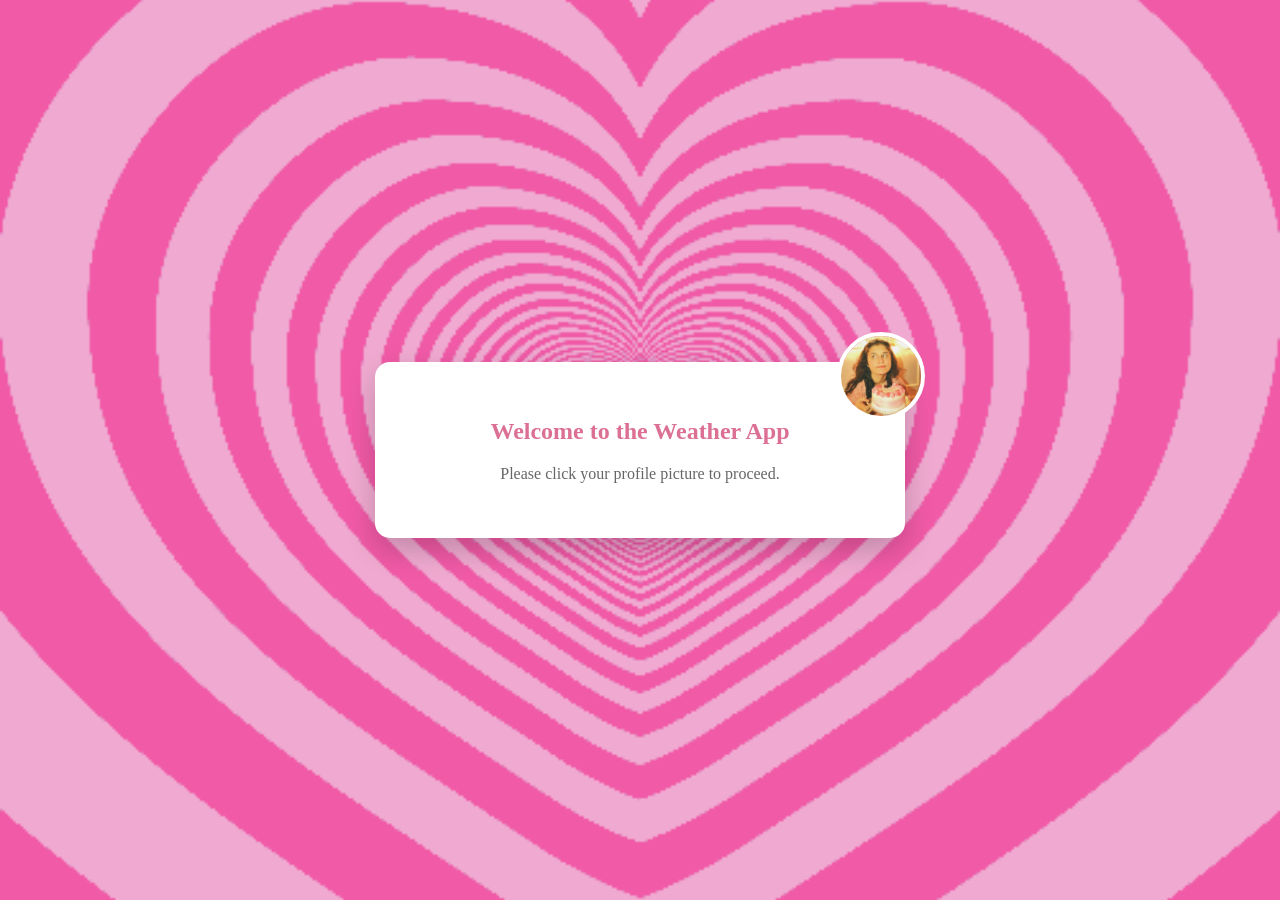
<file: index.html>
<!DOCTYPE html>
<html lang="en">
<head>
    <meta charset="UTF-8">
    <meta name="viewport" content="width=device-width, initial-scale=1.0">
    <title>Profile Page</title>
    <link rel="stylesheet" href="profile.css">
</head>
<body>
    <div class="profile-box">
        <div class="profile-image-container" onclick="toggleLogin()">
            <img src="profile.png" alt="Profile" class="profile-image">
        </div>
        <div class="content-box">
            <h1>Welcome to the Weather App</h1>
            <p>Please click your profile picture to proceed.</p>
            <div class="login-options" id="loginOptions" style="display: none;">
                <input type="text" id="username" placeholder="Username" required>
                <input type="password" id="password" placeholder="Password" required>
                <button class="btn login-btn" id="loginButton">Login</button>
                <p id="errorMessage" style="color: red; display: none;"></p>
            </div>
            <div class="navigation-options" id="navigationOptions" style="display: none;">
                <a href="dashboard.html" class="btn nav-btn">Dashboard</a>
                <a href="tables.html" class="btn nav-btn">Tables</a>
                <button class="btn back-btn" onclick="goBack()">Back</button>
            </div>
        </div>
    </div>
    <!-- Add your background GIF here -->

    <script src="script.js"></script>
</body>
</html>
</file>
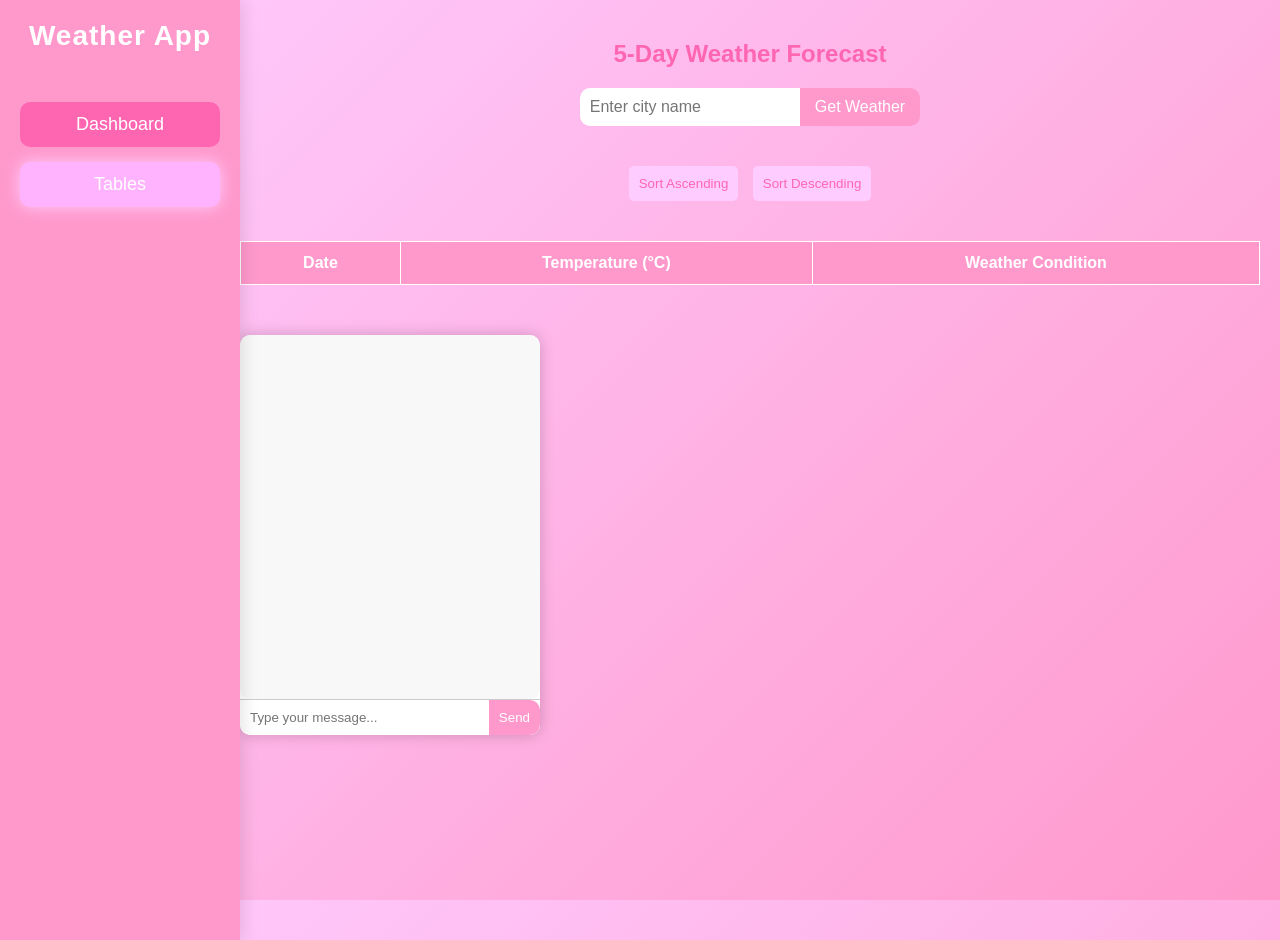
<file: tables.html>
<!DOCTYPE html>
<html lang="en">
<head>
    <meta charset="UTF-8">
    <meta name="viewport" content="width=device-width, initial-scale=1.0">
    <style>
        /* Global Styles */
        body {
            margin: 0;
            font-family: 'Comic Sans MS', cursive, sans-serif; /* Playful, light font */
            background: linear-gradient(135deg, #ffccff, #ff99cc); /* Soft pastel pinks and purples */
            color: #ff66b2;
            display: flex;
            justify-content: center;
            align-items: flex-start;
            height: 100vh;
            overflow: hidden;
        }
        .sidebar {
            width: 200px;
            background-color: #ff99cc; /* Cotton candy pink */
            height: 100vh;
            padding: 20px;
            position: fixed;
            top: 0;
            left: 0;
            box-shadow: 4px 0 15px rgba(0, 0, 0, 0.1);
        }
        .sidebar .logo {
            font-size: 28px;
            color: #fff;
            text-align: center;
            margin-bottom: 50px;
            font-weight: bold;
            letter-spacing: 1px;
        }
        .sidebar a {
            display: block;
            padding: 12px;
            margin: 15px 0;
            color: #fff;
            text-decoration: none;
            background-color: #ff66b2;
            border-radius: 10px;
            text-align: center;
            font-size: 18px;
            transition: all 0.3s ease;
        }
        .sidebar a:hover {
            background-color: #ffccff; /* Light pastel color hover */
            transform: scale(1.05);
        }
        .sidebar a.active {
            background-color: #ffb3ff; /* Highlighted with cotton candy vibes */
            box-shadow: 0 0 15px #ffccff;
        }
        .main-content {
            margin-left: 220px;
            padding: 20px;
            width: calc(100% - 220px);
            height: 100vh;
            overflow-y: auto;
            display: flex;
            flex-direction: column;
            justify-content: flex-start;
        }
        h2 {
            margin-top: 20px;
            text-align: center;
            color: #ff66b2; /* Soft pink title */
        }
        table {
            width: 100%;
            border-collapse: collapse;
            margin-top: 20px;
        }
        th, td {
            padding: 12px;
            text-align: center;
            border: 1px solid #fff;
        }
        th {
            background-color: #ff99cc; /* Pink headers */
            color: #fff;
        }
        tr:nth-child(even) {
            background-color: rgba(255, 204, 255, 0.3); /* Light pastel alternating rows */
        }
        tr:hover {
            background-color: rgba(255, 153, 204, 0.5); /* Highlight row on hover */
        }
        .pagination {
            margin-top: 20px;
            text-align: center;
        }
        .pagination button {
            padding: 10px;
            margin: 0 5px;
            background-color: #ff99cc;
            border: none;
            border-radius: 5px;
            cursor: pointer;
            color: #fff;
            transition: all 0.3s ease;
        }
        .pagination button:hover {
            background-color: #ffb3ff;
        }
        .sort-buttons {
            margin: 20px 0;
            text-align: center;
        }
        .sort-buttons button {
            padding: 10px;
            margin: 0 5px;
            background-color: #ffccff;
            border: none;
            border-radius: 5px;
            cursor: pointer;
            color: #ff66b2;
            transition: all 0.3s ease;
        }
        .sort-buttons button:hover {
            background-color: #ff99cc;
        }
        /* Chatbot Styles */
        .chatbot {
            margin-top: 30px;
            background-color: #fff;
            border-radius: 10px;
            width: 300px;
            height: 400px;
            box-shadow: 0 0 15px rgba(0, 0, 0, 0.2);
            display: flex;
            flex-direction: column;
            overflow: hidden;
        }
        .chatbox {
            flex: 1;
            padding: 10px;
            overflow-y: auto;
            border-radius: 10px;
            background-color: #f8f8f8;
        }
        .chatbox .user {
            color: #ff66b2;
            margin: 5px 0;
        }
        .chatbox .bot {
            color: #ff99cc;
            margin: 5px 0;
        }
        .chat-input {
            display: flex;
            border-top: 1px solid #ccc;
        }
        .chat-input input {
            flex: 1;
            padding: 10px;
            border: none;
            border-radius: 10px 0 0 10px;
        }
        .chat-input button {
            padding: 10px;
            border: none;
            border-radius: 0 10px 10px 0;
            background-color: #ff99cc;
            color: #fff;
            cursor: pointer;
        }
        .chat-input button:hover {
            background-color: #ffb3ff;
        }
        /* Search Input and Button Styles */
        .search-container {
            display: flex;
            justify-content: center;
            align-items: center;
            margin-bottom: 20px;
        }
        #cityInput {
            padding: 10px;
            border: none;
            border-radius: 10px 0 0 10px;
            font-size: 16px;
            outline: none;
        }
        #getWeatherBtn {
            padding: 10px 15px;
            border: none;
            border-radius: 0 10px 10px 0;
            background-color: #ff99cc;
            color: #fff;
            cursor: pointer;
            font-size: 16px;
            transition: background-color 0.3s ease;
        }
        #getWeatherBtn:hover {
            background-color: #ffb3ff;
        }
    </style>
</head>
<body>
    <div class="sidebar">
        <div class="logo">Weather App</div>
        <a href="dashboard.html">Dashboard</a>
        <a href="tables.html" class="active">Tables</a>
    </div>

    <div class="main-content">
        <h2>5-Day Weather Forecast</h2>
        <div class="search-container">
            <input type="text" id="cityInput" placeholder="Enter city name">
            <button id="getWeatherBtn">Get Weather</button>
        </div>

        <div class="sort-buttons">
            <button id="sortAscBtn">Sort Ascending</button>
            <button id="sortDescBtn">Sort Descending</button>
        </div>

        <table id="weatherTable">
            <thead>
                <tr>
                    <th>Date</th>
                    <th>Temperature (°C)</th>
                    <th>Weather Condition</th>
                </tr>
            </thead>
            <tbody></tbody>
        </table>

        <div class="pagination" id="pagination"></div>
        
        <!-- Chatbot Section moved below the table -->
        <div class="chatbot">
            <div class="chatbox" id="chatbox"></div>
            <div class="chat-input">
                <input type="text" id="userInput" placeholder="Type your message...">
                <button id="sendBtn">Send</button>
            </div>
        </div>
    </div>

    <script>
        const apiKey = 'd39ad9123f262da6eb750333e99df1bf'; // Replace with your OpenWeather API Key
        const weatherTableBody = document.querySelector('#weatherTable tbody');
        const paginationContainer = document.getElementById('pagination');
        let currentPage = 1;
        const entriesPerPage = 5;
        let forecastData = [];

        document.getElementById('getWeatherBtn').addEventListener('click', getWeather);
        document.getElementById('cityInput').addEventListener('keypress', function(e) {
            if (e.key === 'Enter') {
                getWeather();
            }
        });
        document.getElementById('sortAscBtn').addEventListener('click', () => sortTable('asc'));
        document.getElementById('sortDescBtn').addEventListener('click', () => sortTable('desc'));

        function getWeather() {
            const city = document.getElementById('cityInput').value;
            if (!city) return;

            fetch(`https://api.openweathermap.org/data/2.5/forecast?q=${city}&appid=${apiKey}&units=metric`)
                .then(response => {
                    if (!response.ok) throw new Error('City not found');
                    return response.json();
                })
                .then(data => {
                    forecastData = data.list.map(entry => ({
                        date: new Date(entry.dt * 1000).toLocaleDateString(),
                        temp: entry.main.temp,
                        weather: entry.weather[0].description
                    }));
                    renderTable();
                    setupPagination();
                })
                .catch(error => {
                    alert(error.message);
                });
        }

        function renderTable() {
            weatherTableBody.innerHTML = '';
            const start = (currentPage - 1) * entriesPerPage;
            const end = start + entriesPerPage;
            const slicedData = forecastData.slice(start, end);

            slicedData.forEach(entry => {
                const row = document.createElement('tr');
                row.innerHTML = `
                    <td>${entry.date}</td>
                    <td>${entry.temp.toFixed(1)} °C</td>
                    <td>${entry.weather}</td>
                `;
                weatherTableBody.appendChild(row);
            });
        }

        function setupPagination() {
            paginationContainer.innerHTML = '';
            const totalPages = Math.ceil(forecastData.length / entriesPerPage);

            for (let i = 1; i <= totalPages; i++) {
                const button = document.createElement('button');
                button.textContent = i;
                button.classList.add('page-button');
                button.addEventListener('click', () => {
                    currentPage = i;
                    renderTable();
                });
                paginationContainer.appendChild(button);
            }
        }

        function sortTable(order) {
            if (order === 'asc') {
                forecastData.sort((a, b) => a.temp - b.temp);
            } else {
                forecastData.sort((a, b) => b.temp - a.temp);
            }
            currentPage = 1; // Reset to the first page after sorting
            renderTable();
            setupPagination();
        }

        // Chatbot Logic
    //     document.getElementById('sendBtn').addEventListener('click', sendMessage);
    //     document.getElementById('userInput').addEventListener('keypress', function(e) {
    //         if (e.key === 'Enter') {
    //             sendMessage();
    //         }
    //     });

    //     function sendMessage() {
    //         const userInput = document.getElementById('userInput');
    //         const message = userInput.value.trim();
    //         if (message === '') return;

    //         // Display user message
    //         appendMessage('user', message);
    //         userInput.value = '';

    //         // Simulate bot response (you can replace this with actual chatbot logic)
    //         setTimeout(() => {
    //             const botResponse = `You said: ${message}`; // Here you can add more advanced chatbot logic
    //             appendMessage('bot', botResponse);
    //         }, 1000);
    //     }

    //     function appendMessage(sender, message) {
    //         const chatbox = document.getElementById('chatbox');
    //         const msgElement = document.createElement('div');
    //         msgElement.classList.add(sender);
    //         msgElement.textContent = message;
    //         chatbox.appendChild(msgElement);
    //         chatbox.scrollTop = chatbox.scrollHeight; // Auto-scroll to the bottom
    //     }
     </script>
    <script src = "gemini.js"></script>
</body>
</html>
</file>
<file: profile.css>
/* Centering the profile box in the middle of the page */
body {
    display: flex;
    justify-content: center;
    align-items: center;
    height: 100vh;
    margin: 0;
    background-color: #f5f5f5; /* Adjust the background color or use your gif */
    overflow: hidden; /* Prevent scrolling */
    background: url('bg.gif') no-repeat center center fixed;
    background-size: cover;
}

.profile-box {
    width: 450px; /* Adjusted width for better spacing */
    padding: 40px;
    background-color: white;
    border-radius: 15px;
    box-shadow: 0 12px 30px rgba(0, 0, 0, 0.2);
    text-align: center;
    position: relative;
    transition: transform 0.3s ease-in-out;
}

/* Adjusted hover effect */
.profile-box:hover {
    transform: translateY(-10px);
    box-shadow: 0 15px 40px rgba(0, 0, 0, 0.25);
}

/* Profile Image in Circular Container */
.profile-image-container {
    position: absolute;
    top: -30px; /* Adjusted positioning */
    right: -20px;
    border: 4px solid white;
    border-radius: 50%;
    overflow: hidden;
    width: 80px; /* Increased size for better visibility */
    height: 80px; /* Increased size for better visibility */
    transition: transform 0.3s;
    cursor: pointer;
}

.profile-image {
    width: 100%;
    height: 100%;
    object-fit: cover;
}

/* Hover Effect on Profile Image */
.profile-image-container:hover {
    transform: scale(1.1);
    box-shadow: 0 8px 15px rgba(0, 0, 0, 0.2);
}

/* Content Box */
.content-box h1 {
    color:palevioletred;
    margin-bottom: 20px;
    font-size: 24px;
}

.content-box p {
    color: #666;
    margin-bottom: 15px;
}

/* Hidden Login Options (initially hidden) */
.login-options {
    display: none;
    flex-direction: column;
    gap: 15px;
    margin-top: 20px;
}

/* Input Fields Styling */
input[type="text"], input[type="password"] {
    width: 90%; /* Full width */
    padding: 12px; /* Inner spacing */
    margin: 10px 0; /* Spacing between fields */
    border: 2px solid palevioletred; /* Border color */
    border-radius: 5px; /* Rounded corners */
    outline: none; /* Remove outline */
    font-size: 16px; /* Font size */
    transition: border-color 0.3s; /* Smooth transition for border color */
    box-shadow: 0 2px 5px rgba(0, 0, 0, 0.1); /* Light shadow */
}

input[type="text"]:focus, input[type="password"]:focus {
    border-color: palevioletred; /* Darker blue on focus */
}

/* Buttons */
.btn {
    padding: 12px;
    color: white;
    text-decoration: none;
    border-radius: 20px;
    transition: background-color 0.3s, transform 0.3s;
}

/* Login Button Style */
.login-btn {
    background-color: palevioletred;
}

.login-btn:hover {
    background-color: pink; /* Darker color on hover */
    transform: translateY(-2px);
}

/* Navigation Buttons */
.nav-btn {
    background-color: rgb(231, 101, 144); /* Green for navigation buttons */
    margin-top: 10px; /* Spacing above each button */
}

.nav-btn:hover {
    background-color: rgb(255, 114, 161); /* Darker green on hover */
}

/* Back Button */
.back-btn {
    background-color: palevioletred;
    margin-top: 10px; /* Spacing above the button */
}

.back-btn:hover {
    background-color: rgb(216, 90, 132);
}

/* Responsive Design */
@media (max-width: 768px) {
    .profile-box {
        width: 90%;
        padding: 20px;
    }

    .profile-image-container {
        width: 50px;
        height: 50px;
    }

    .content-box h1 {
        font-size: 20px;
    }
}
</file>
